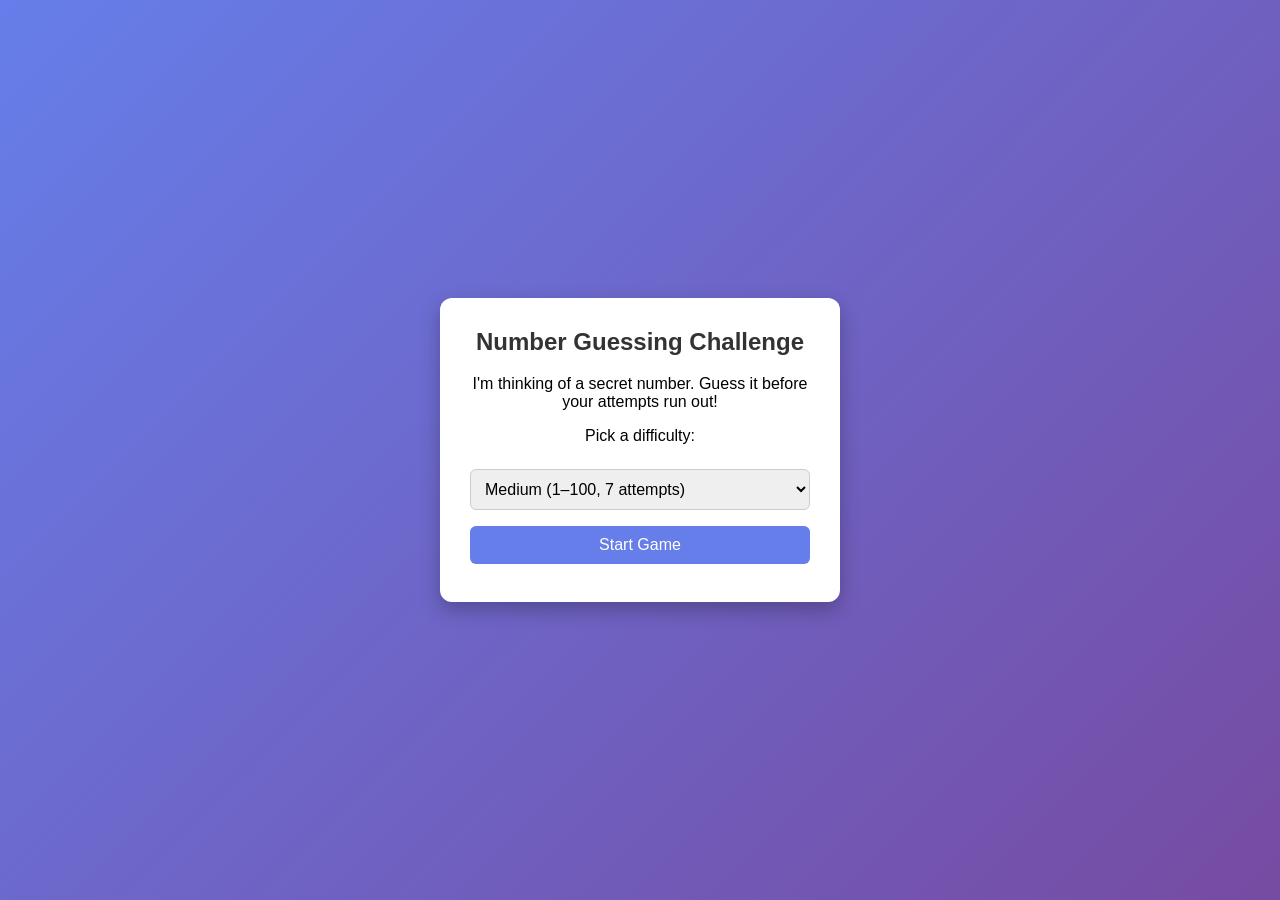
<file: index.html>
<!DOCTYPE html>
<html lang="en">
<head>
  <meta charset="UTF-8">
  <meta name="viewport" content="width=device-width, initial-scale=1.0">
  <title>Number Guessing Challenge</title>
  <link rel="stylesheet" href="style.css">
</head>
<body>
  <div class="card">

    <!-- Start screen -->
    <section id="start-screen">
      <h1>Number Guessing Challenge</h1>
      <p>I'm thinking of a secret number. Guess it before your attempts run out!</p>
      <p>Pick a difficulty:</p>
      <select id="difficulty">
        <option value="easy">Easy (1–50, 10 attempts)</option>
        <option value="medium" selected>Medium (1–100, 7 attempts)</option>
        <option value="hard">Hard (1–200, 5 attempts)</option>
      </select>
      <button id="start-btn">Start Game</button>
    </section>

    <!-- Game screen -->
    <section id="game-screen" class="hidden">
      <h2>Guess the number</h2>
      <p id="range-text"></p>
      <p class="attempts">Attempts left: <span id="attempts-left"></span></p>
      <input type="number" id="guess-input" placeholder="Enter your guess">
      <button id="guess-btn">Submit Guess</button>
      <p id="message"></p>
    </section>

    <!-- Result screen -->
    <section id="result-screen" class="hidden">
      <h2 id="result-title"></h2>
      <p>The secret number was <strong id="secret-reveal"></strong></p>
      <p>Attempts used: <strong id="attempts-used"></strong></p>
      <p>Score: <strong id="score"></strong></p>
      <p>Best score this session: <strong id="best-score">0</strong></p>
      <button id="again-btn">Play Again</button>
    </section>

  </div>
  <script src="app.js"></script>
</body>
</html>
</file>
<file: style.css>
* {
  box-sizing: border-box;
}

body {
  margin: 0;
  min-height: 100vh;
  display: flex;
  align-items: center;
  justify-content: center;
  font-family: Arial, sans-serif;
  background: linear-gradient(135deg, #667eea, #764ba2);
}

.card {
  background: #fff;
  width: 90%;
  max-width: 400px;
  padding: 30px;
  border-radius: 12px;
  text-align: center;
  box-shadow: 0 8px 20px rgba(0, 0, 0, 0.25);
}

h1, h2 {
  margin-top: 0;
  color: #333;
}

input, select, button {
  width: 100%;
  padding: 10px;
  margin: 8px 0;
  font-size: 16px;
  border-radius: 6px;
}

input, select {
  border: 1px solid #ccc;
}

button {
  border: none;
  background: #667eea;
  color: #fff;
  cursor: pointer;
}

button:hover {
  background: #5568d3;
}

.attempts {
  font-weight: bold;
}

#message {
  min-height: 24px;
  font-weight: bold;
}

.hidden {
  display: none;
}

/* message colours */
.success { color: #2e9e4f; }
.warning { color: #e68a00; }
.error   { color: #d93025; }

/* win / lose animations */
.win  { animation: bounce 0.6s ease 2; }
.lose { animation: shake 0.5s ease; }

@keyframes bounce {
  0%, 100% { transform: translateY(0); }
  50%      { transform: translateY(-20px); }
}

@keyframes shake {
  0%, 100% { transform: translateX(0); }
  25%      { transform: translateX(-10px); }
  75%      { transform: translateX(10px); }
}
</file>
